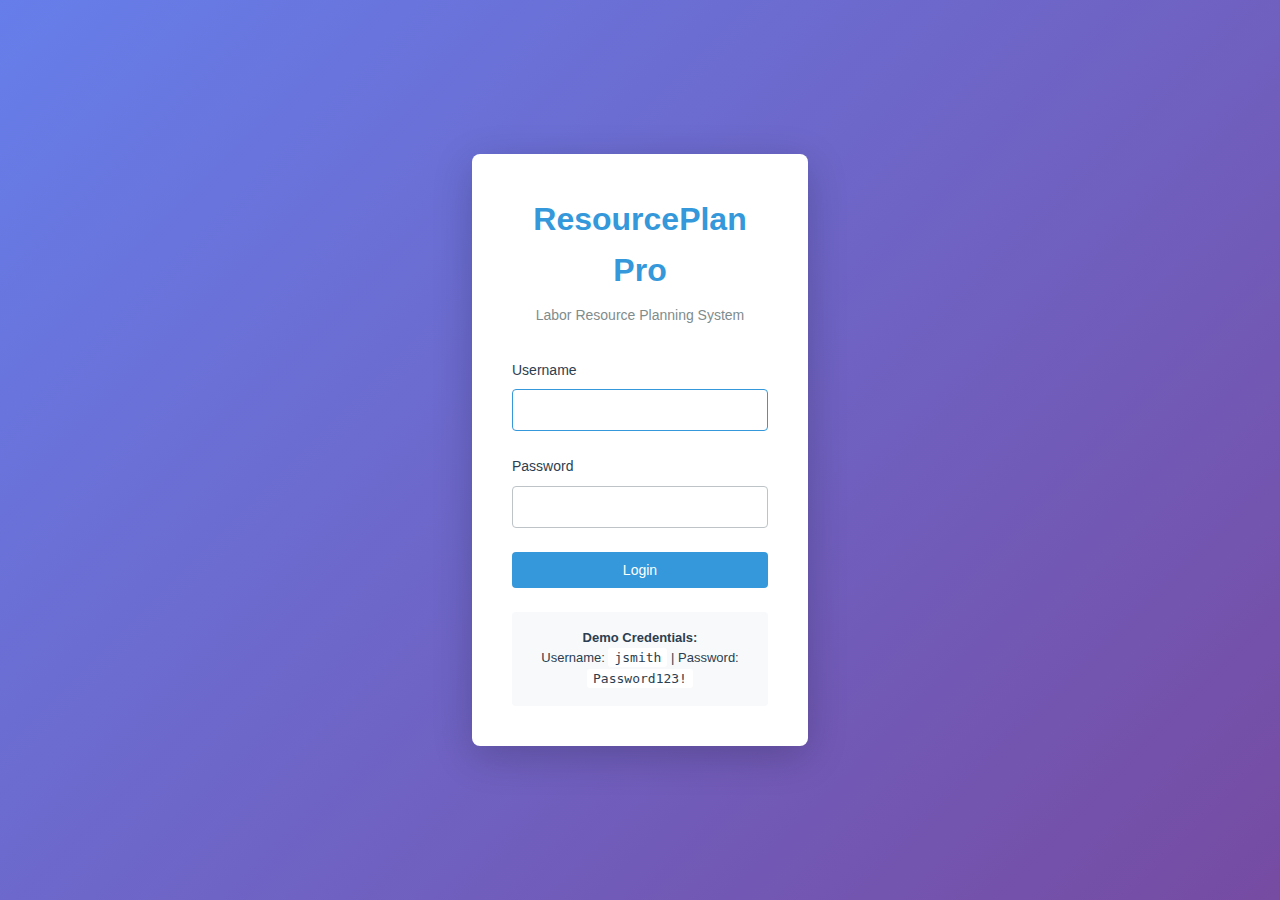
<file: Frontend/index.html>
<!DOCTYPE html>
<html lang="en">
<head>
    <meta charset="UTF-8">
    <meta name="viewport" content="width=device-width, initial-scale=1.0">
    <title>Dashboard - ResourcePlan Pro</title>
    <link rel="stylesheet" href="css/styles.css">
</head>
<body>
    <!-- Top Navigation Bar -->
    <nav class="top-nav">
        <div class="nav-brand">
            <h1>ResourcePlan Pro</h1>
        </div>
        <div class="nav-search">
            <input type="text" placeholder="Search..." id="globalSearch">
        </div>
        <div class="nav-actions">
            <button class="icon-button" id="notificationsBtn" title="Notifications">
                <span class="notification-badge">3</span>
                🔔
            </button>
            <div class="user-menu">
                <button class="user-button" id="userMenuBtn">
                    <span id="userName">User</span> ▼
                </button>
                <div class="dropdown-menu" id="userDropdown" style="display: none;">
                    <a href="#" id="profileLink">Profile</a>
                    <a href="#" id="settingsLink">Settings</a>
                    <hr>
                    <a href="#" id="logoutLink">Logout</a>
                </div>
            </div>
        </div>
    </nav>

    <!-- Main Navigation Tabs -->
    <nav class="main-nav">
        <a href="index.html" class="nav-tab active">Dashboard</a>
        <a href="pages/projects.html" class="nav-tab">Projects</a>
        <a href="pages/employees.html" class="nav-tab">Employees</a>
        <a href="pages/departments.html" class="nav-tab">Departments</a>
        <a href="pages/reports.html" class="nav-tab">Reports</a>
    </nav>

    <!-- Main Content -->
    <main class="main-content">
        <!-- Welcome Section -->
        <div class="dashboard-header">
            <div>
                <h2 id="welcomeMessage">Welcome back, User</h2>
                <p class="subtitle" id="currentWeek"></p>
            </div>
        </div>

        <!-- Alert Boxes -->
        <div class="dashboard-grid-2">
            <div class="card alert-card warning">
                <h3>Resource Conflicts</h3>
                <div class="alert-content">
                    <div class="alert-item">
                        <span class="alert-icon">⚠</span>
                        <span id="overallocatedCount">0</span> Over-allocated employees
                    </div>
                    <div class="alert-item">
                        <span class="alert-icon">⚠</span>
                        <span id="understaffedCount">0</span> Understaffed projects
                    </div>
                </div>
                <button class="btn btn-sm btn-outline" onclick="window.location.href='pages/conflicts.html'">
                    View All Conflicts
                </button>
            </div>

            <div class="card stats-card">
                <h3>Quick Stats</h3>
                <div class="stats-content">
                    <div class="stat-item">
                        <span class="stat-label">Active Projects:</span>
                        <span class="stat-value" id="activeProjects">0</span>
                    </div>
                    <div class="stat-item">
                        <span class="stat-label">Total Employees:</span>
                        <span class="stat-value" id="totalEmployees">0</span>
                    </div>
                    <div class="stat-item">
                        <span class="stat-label">Avg Utilization:</span>
                        <span class="stat-value" id="avgUtilization">0%</span>
                    </div>
                </div>
            </div>
        </div>

        <!-- My Active Projects -->
        <div class="section-header">
            <h2>My Active Projects</h2>
            <button class="btn btn-primary" onclick="window.location.href='pages/project-create.html'">
                + New Project
            </button>
        </div>

        <div id="projectsGrid" class="projects-grid">
            <div class="loading-spinner">Loading projects...</div>
        </div>

        <!-- Resource Timeline -->
        <div class="section-header">
            <h2>Resource Timeline - Next 12 Weeks</h2>
        </div>

        <div class="card">
            <div class="timeline-legend">
                <span><span class="legend-box light"></span> Light (0-60%)</span>
                <span><span class="legend-box medium"></span> Medium (61-85%)</span>
                <span><span class="legend-box heavy"></span> Heavy (86-100%+)</span>
            </div>
            <div id="resourceTimeline" class="resource-timeline">
                <div class="loading-spinner">Loading timeline...</div>
            </div>
        </div>
    </main>

    <script src="js/config.js"></script>
    <script src="js/auth.js"></script>
    <script src="js/api.js"></script>
    <script src="js/dashboard.js"></script>
</body>
</html>
</file>
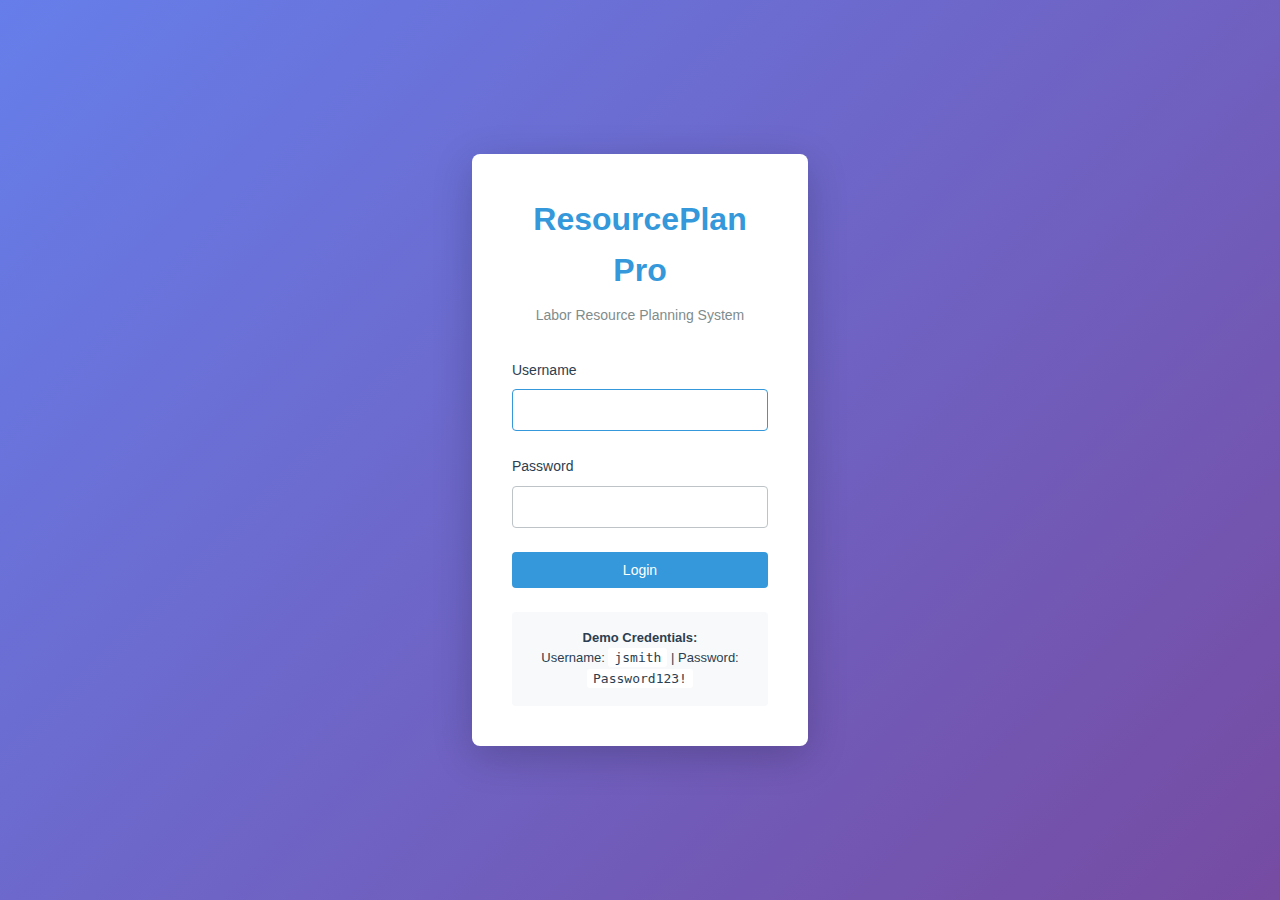
<file: Frontend/login.html>
<!DOCTYPE html>
<html lang="en">
<head>
    <meta charset="UTF-8">
    <meta name="viewport" content="width=device-width, initial-scale=1.0">
    <title>Login - ResourcePlan Pro</title>
    <link rel="stylesheet" href="css/styles.css">
</head>
<body class="login-page">
    <div class="login-container">
        <div class="login-box">
            <div class="logo-section">
                <h1>ResourcePlan Pro</h1>
                <p>Labor Resource Planning System</p>
            </div>

            <form id="loginForm" class="login-form">
                <div class="form-group">
                    <label for="username">Username</label>
                    <input type="text" id="username" name="username" required autofocus>
                </div>

                <div class="form-group">
                    <label for="password">Password</label>
                    <input type="password" id="password" name="password" required>
                </div>

                <div id="errorMessage" class="error-message" style="display: none;"></div>

                <button type="submit" class="btn btn-primary btn-block">
                    <span id="loginButtonText">Login</span>
                    <span id="loginSpinner" class="spinner" style="display: none;"></span>
                </button>
            </form>

            <div class="demo-credentials">
                <p><strong>Demo Credentials:</strong></p>
                <p>Username: <code>jsmith</code> | Password: <code>Password123!</code></p>
            </div>
        </div>
    </div>

    <script src="js/config.js"></script>
    <script src="js/auth.js"></script>
    <script src="js/login.js"></script>
</body>
</html>
</file>
<file: Frontend/css/styles.css>
/* ResourcePlan Pro - Main Stylesheet */

:root {
    --primary-color: #3498db;
    --secondary-color: #2c3e50;
    --success-color: #27ae60;
    --warning-color: #f39c12;
    --danger-color: #e74c3c;
    --light-bg: #ecf0f1;
    --card-bg: #ffffff;
    --border-color: #bdc3c7;
    --text-dark: #2c3e50;
    --text-light: #7f8c8d;
    --hover-bg: #f8f9fa;
}

* {
    margin: 0;
    padding: 0;
    box-sizing: border-box;
}

body {
    font-family: -apple-system, BlinkMacSystemFont, 'Segoe UI', Roboto, Oxygen, Ubuntu, Cantarell, sans-serif;
    background-color: var(--light-bg);
    color: var(--text-dark);
    line-height: 1.6;
}

/* Top Navigation */
.top-nav {
    background-color: var(--secondary-color);
    color: white;
    padding: 0.75rem 2rem;
    display: flex;
    justify-content: space-between;
    align-items: center;
    box-shadow: 0 2px 4px rgba(0,0,0,0.1);
}

.nav-brand h1 {
    font-size: 1.25rem;
    font-weight: 600;
}

.nav-search input {
    padding: 0.5rem 1rem;
    border: none;
    border-radius: 4px;
    width: 300px;
    font-size: 0.875rem;
}

.nav-actions {
    display: flex;
    gap: 1rem;
    align-items: center;
}

.icon-button {
    background: none;
    border: none;
    color: white;
    font-size: 1.25rem;
    cursor: pointer;
    position: relative;
    padding: 0.5rem;
}

.notification-badge {
    position: absolute;
    top: 0;
    right: 0;
    background-color: var(--danger-color);
    color: white;
    border-radius: 50%;
    width: 18px;
    height: 18px;
    font-size: 0.625rem;
    display: flex;
    align-items: center;
    justify-content: center;
}

.user-menu {
    position: relative;
}

.user-button {
    background: none;
    border: none;
    color: white;
    cursor: pointer;
    padding: 0.5rem 1rem;
    font-size: 0.875rem;
    display: flex;
    align-items: center;
    gap: 0.5rem;
}

.user-button:hover {
    background-color: rgba(255,255,255,0.1);
    border-radius: 4px;
}

.dropdown-menu {
    position: absolute;
    top: 100%;
    right: 0;
    background-color: white;
    border: 1px solid var(--border-color);
    border-radius: 4px;
    box-shadow: 0 4px 6px rgba(0,0,0,0.1);
    min-width: 150px;
    z-index: 1000;
    margin-top: 0.5rem;
}

.dropdown-menu a {
    display: block;
    padding: 0.75rem 1rem;
    color: var(--text-dark);
    text-decoration: none;
    font-size: 0.875rem;
}

.dropdown-menu a:hover {
    background-color: var(--hover-bg);
}

.dropdown-menu hr {
    margin: 0.25rem 0;
    border: none;
    border-top: 1px solid var(--border-color);
}

/* Main Navigation Tabs */
.main-nav {
    background-color: white;
    border-bottom: 1px solid var(--border-color);
    padding: 0 2rem;
    display: flex;
    gap: 0.5rem;
}

.nav-tab {
    padding: 1rem 1.5rem;
    text-decoration: none;
    color: var(--text-dark);
    font-weight: 500;
    border-bottom: 3px solid transparent;
    transition: all 0.2s;
}

.nav-tab:hover {
    background-color: var(--hover-bg);
    border-bottom-color: var(--border-color);
}

.nav-tab.active {
    color: var(--primary-color);
    border-bottom-color: var(--primary-color);
    background-color: var(--hover-bg);
}

/* Main Content */
.main-content {
    max-width: 1400px;
    margin: 0 auto;
    padding: 2rem;
}

.dashboard-header {
    display: flex;
    justify-content: space-between;
    align-items: center;
    margin-bottom: 2rem;
}

.dashboard-header h2 {
    font-size: 1.75rem;
    margin-bottom: 0.25rem;
}

.subtitle {
    color: var(--text-light);
    font-size: 0.875rem;
}

/* Dashboard Grid */
.dashboard-grid-2 {
    display: grid;
    grid-template-columns: repeat(auto-fit, minmax(400px, 1fr));
    gap: 1.5rem;
    margin-bottom: 2rem;
}

/* Cards */
.card {
    background-color: var(--card-bg);
    border: 1px solid var(--border-color);
    border-radius: 8px;
    padding: 1.5rem;
    box-shadow: 0 2px 4px rgba(0,0,0,0.05);
}

.card h3 {
    margin-bottom: 1rem;
    font-size: 1.125rem;
}

.alert-card {
    border-left: 4px solid var(--warning-color);
}

.alert-content {
    margin: 1rem 0;
}

.alert-item {
    display: flex;
    align-items: center;
    gap: 0.5rem;
    padding: 0.5rem 0;
    font-size: 0.875rem;
}

.alert-icon {
    font-size: 1rem;
}

.stats-content {
    display: flex;
    flex-direction: column;
    gap: 0.75rem;
}

.stat-item {
    display: flex;
    justify-content: space-between;
    align-items: center;
    padding: 0.5rem 0;
}

.stat-label {
    color: var(--text-light);
    font-size: 0.875rem;
}

.stat-value {
    font-weight: 600;
    font-size: 1rem;
    color: var(--text-dark);
}

/* Section Header */
.section-header {
    display: flex;
    justify-content: space-between;
    align-items: center;
    margin: 2rem 0 1rem;
}

.section-header h2 {
    font-size: 1.5rem;
}

/* Projects Grid */
.projects-grid {
    display: grid;
    grid-template-columns: repeat(auto-fill, minmax(280px, 1fr));
    gap: 1.5rem;
    margin-bottom: 2rem;
}

.project-card {
    background-color: var(--card-bg);
    border: 1px solid var(--border-color);
    border-radius: 8px;
    padding: 1.25rem;
    cursor: pointer;
    transition: all 0.2s;
}

.project-card:hover {
    box-shadow: 0 4px 8px rgba(0,0,0,0.1);
    transform: translateY(-2px);
}

.project-card.status-green {
    background-color: #d4edda;
    border-color: var(--success-color);
}

.project-card.status-yellow {
    background-color: #fff3cd;
    border-color: var(--warning-color);
}

.project-card.status-red {
    background-color: #f8d7da;
    border-color: var(--danger-color);
}

.project-card h3 {
    font-size: 1.125rem;
    margin-bottom: 0.75rem;
}

.progress-bar {
    width: 100%;
    height: 8px;
    background-color: #ecf0f1;
    border-radius: 4px;
    overflow: hidden;
    margin: 0.75rem 0;
}

.progress-fill {
    height: 100%;
    background-color: var(--primary-color);
    transition: width 0.3s;
}

.project-meta {
    display: flex;
    flex-direction: column;
    gap: 0.5rem;
    margin: 0.75rem 0;
    font-size: 0.875rem;
}

.project-meta div {
    display: flex;
    justify-content: space-between;
}

.status-indicator {
    display: inline-block;
    width: 16px;
    height: 16px;
    border-radius: 50%;
    margin-right: 0.5rem;
}

/* Resource Timeline */
.resource-timeline {
    overflow-x: auto;
}

.timeline-table {
    width: 100%;
    border-collapse: collapse;
    font-size: 0.875rem;
}

.timeline-table th,
.timeline-table td {
    padding: 0.75rem;
    text-align: center;
    border: 1px solid var(--border-color);
}

.timeline-table th {
    background-color: var(--hover-bg);
    font-weight: 600;
}

.timeline-table td:first-child {
    text-align: left;
    font-weight: 500;
}

.timeline-cell {
    position: relative;
    height: 40px;
}

.timeline-cell.light {
    background-color: #d4edda;
}

.timeline-cell.medium {
    background-color: #fff3cd;
}

.timeline-cell.heavy {
    background-color: #f8d7da;
}

.timeline-legend {
    display: flex;
    gap: 2rem;
    margin-bottom: 1rem;
    font-size: 0.875rem;
}

.legend-box {
    display: inline-block;
    width: 20px;
    height: 20px;
    border: 1px solid var(--border-color);
    margin-right: 0.5rem;
    vertical-align: middle;
}

.legend-box.light {
    background-color: #d4edda;
}

.legend-box.medium {
    background-color: #fff3cd;
}

.legend-box.heavy {
    background-color: #f8d7da;
}

/* Buttons */
.btn {
    padding: 0.625rem 1.25rem;
    border: none;
    border-radius: 4px;
    font-size: 0.875rem;
    font-weight: 500;
    cursor: pointer;
    transition: all 0.2s;
    text-decoration: none;
    display: inline-block;
}

.btn-primary {
    background-color: var(--primary-color);
    color: white;
}

.btn-primary:hover {
    background-color: #2980b9;
}

.btn-success {
    background-color: var(--success-color);
    color: white;
}

.btn-success:hover {
    background-color: #229954;
}

.btn-outline {
    background-color: transparent;
    color: var(--primary-color);
    border: 1px solid var(--primary-color);
}

.btn-outline:hover {
    background-color: var(--primary-color);
    color: white;
}

.btn-sm {
    padding: 0.375rem 0.75rem;
    font-size: 0.8125rem;
}

.btn-block {
    width: 100%;
}

/* Login Page */
.login-page {
    background: linear-gradient(135deg, #667eea 0%, #764ba2 100%);
    min-height: 100vh;
    display: flex;
    align-items: center;
    justify-content: center;
}

.login-container {
    width: 100%;
    max-width: 400px;
    padding: 2rem;
}

.login-box {
    background-color: white;
    border-radius: 8px;
    padding: 2.5rem;
    box-shadow: 0 10px 40px rgba(0,0,0,0.2);
}

.logo-section {
    text-align: center;
    margin-bottom: 2rem;
}

.logo-section h1 {
    color: var(--primary-color);
    font-size: 2rem;
    margin-bottom: 0.5rem;
}

.logo-section p {
    color: var(--text-light);
    font-size: 0.875rem;
}

.login-form {
    display: flex;
    flex-direction: column;
    gap: 1.5rem;
}

.form-group {
    display: flex;
    flex-direction: column;
    gap: 0.5rem;
}

.form-group label {
    font-weight: 500;
    font-size: 0.875rem;
    color: var(--text-dark);
}

.form-group input,
.form-group select,
.form-group textarea {
    padding: 0.75rem;
    border: 1px solid var(--border-color);
    border-radius: 4px;
    font-size: 0.875rem;
    transition: border-color 0.2s;
}

.form-group input:focus,
.form-group select:focus,
.form-group textarea:focus {
    outline: none;
    border-color: var(--primary-color);
}

.error-message {
    padding: 0.75rem;
    background-color: #f8d7da;
    border: 1px solid var(--danger-color);
    border-radius: 4px;
    color: #721c24;
    font-size: 0.875rem;
}

.success-message {
    padding: 0.75rem;
    background-color: #d4edda;
    border: 1px solid var(--success-color);
    border-radius: 4px;
    color: #155724;
    font-size: 0.875rem;
}

.demo-credentials {
    margin-top: 1.5rem;
    padding: 1rem;
    background-color: var(--hover-bg);
    border-radius: 4px;
    font-size: 0.8125rem;
    text-align: center;
}

.demo-credentials code {
    background-color: white;
    padding: 0.125rem 0.375rem;
    border-radius: 3px;
    font-family: monospace;
}

/* Loading Spinner */
.loading-spinner {
    text-align: center;
    padding: 2rem;
    color: var(--text-light);
}

.spinner {
    display: inline-block;
    width: 16px;
    height: 16px;
    border: 2px solid rgba(255,255,255,0.3);
    border-radius: 50%;
    border-top-color: white;
    animation: spin 0.6s linear infinite;
}

@keyframes spin {
    to { transform: rotate(360deg); }
}

/* Responsive Design */
@media (max-width: 768px) {
    .top-nav {
        padding: 0.75rem 1rem;
    }

    .nav-search input {
        width: 200px;
    }

    .main-nav {
        padding: 0 1rem;
        overflow-x: auto;
    }

    .main-content {
        padding: 1rem;
    }

    .dashboard-grid-2 {
        grid-template-columns: 1fr;
    }

    .projects-grid {
        grid-template-columns: 1fr;
    }

    .section-header {
        flex-direction: column;
        align-items: flex-start;
        gap: 1rem;
    }
}

/* Utility Classes */
.text-center {
    text-align: center;
}

.mt-1 { margin-top: 0.5rem; }
.mt-2 { margin-top: 1rem; }
.mb-1 { margin-bottom: 0.5rem; }
.mb-2 { margin-bottom: 1rem; }

.hidden {
    display: none !important;
}

/* ============================================
   Additional Styles for New Pages
   ============================================ */

/* Page Header */
.page-header {
    display: flex;
    justify-content: space-between;
    align-items: flex-start;
    margin-bottom: 2rem;
}

.breadcrumb {
    display: inline-block;
    margin-bottom: 0.5rem;
    color: var(--primary-color);
    text-decoration: none;
    font-size: 0.875rem;
}

.breadcrumb:hover {
    text-decoration: underline;
}

.header-actions {
    display: flex;
    gap: 0.5rem;
}

/* Tabs */
.tabs {
    display: flex;
    gap: 0.5rem;
    border-bottom: 2px solid var(--border-color);
    margin-bottom: 2rem;
}

.tab-button {
    padding: 0.75rem 1.5rem;
    background: none;
    border: none;
    border-bottom: 3px solid transparent;
    cursor: pointer;
    font-weight: 500;
    color: var(--text-dark);
    transition: all 0.2s;
}

.tab-button:hover {
    background-color: var(--hover-bg);
}

.tab-button.active {
    border-bottom-color: var(--primary-color);
    color: var(--primary-color);
}

.tab-content {
    display: none;
}

.tab-content.active {
    display: block;
}

/* Planning Grid */
.planning-grid-container {
    overflow-x: auto;
    margin: 1rem 0;
}

.labor-grid {
    width: 100%;
    border-collapse: collapse;
    font-size: 0.875rem;
}

.labor-grid th,
.labor-grid td {
    padding: 0.5rem;
    border: 1px solid var(--border-color);
    text-align: center;
}

.labor-grid th {
    background-color: var(--hover-bg);
    font-weight: 600;
    position: sticky;
    top: 0;
    z-index: 10;
}

.labor-grid .dept-name {
    text-align: left;
    font-weight: 500;
    background-color: var(--hover-bg);
    position: sticky;
    left: 0;
    z-index: 5;
}

.labor-grid .editable-cell {
    padding: 0;
    position: relative;
}

.labor-grid .hour-input {
    width: 100%;
    padding: 0.5rem;
    border: none;
    text-align: center;
    font-size: 0.875rem;
}

.labor-grid .hour-input:focus {
    outline: 2px solid var(--primary-color);
}

.labor-grid .understaffed-severe {
    background-color: #f8d7da;
}

.labor-grid .understaffed-moderate {
    background-color: #fff3cd;
}

.labor-grid .staffed-good {
    background-color: #d4edda;
}

.labor-grid .overstaffed {
    background-color: #f8d7da;
}

.labor-grid .totals-row {
    background-color: var(--hover-bg);
    font-weight: 600;
}

.labor-grid .total-cell,
.labor-grid .grand-total {
    background-color: var(--hover-bg);
    font-weight: 600;
}

.grid-summary {
    display: flex;
    gap: 2rem;
    margin-top: 1rem;
    padding: 1rem;
    background-color: var(--hover-bg);
    border-radius: 4px;
}

.summary-item {
    display: flex;
    gap: 0.5rem;
    align-items: center;
}

/* Resource Assignment */
.resource-assignment-container {
    display: flex;
    flex-direction: column;
    gap: 1.5rem;
}

.assignment-filters {
    display: flex;
    gap: 1rem;
}

.assignment-filters .form-group {
    flex: 1;
    max-width: 300px;
}

.assignment-grid {
    display: grid;
    grid-template-columns: repeat(auto-fit, minmax(300px, 1fr));
    gap: 1.5rem;
}

.requirements-panel,
.assigned-panel,
.available-panel {
    min-height: 200px;
}

.requirement-summary {
    display: flex;
    flex-direction: column;
    gap: 0.75rem;
    padding: 1rem;
    border-radius: 4px;
}

.requirement-summary.status-good {
    background-color: #d4edda;
    border: 1px solid var(--success-color);
}

.requirement-summary.status-warning {
    background-color: #fff3cd;
    border: 1px solid var(--warning-color);
}

.requirement-summary.status-critical {
    background-color: #f8d7da;
    border: 1px solid var(--danger-color);
}

.req-item {
    display: flex;
    justify-content: space-between;
}

.assignment-list,
.employee-list {
    display: flex;
    flex-direction: column;
    gap: 0.75rem;
}

.assignment-item,
.employee-item {
    padding: 0.75rem;
    border: 1px solid var(--border-color);
    border-radius: 4px;
    display: flex;
    justify-content: space-between;
    align-items: center;
}

.assignment-info,
.employee-info {
    flex: 1;
}

.assignment-hours {
    font-weight: 600;
    color: var(--primary-color);
}

.employee-meta {
    font-size: 0.8125rem;
    color: var(--text-light);
    display: flex;
    gap: 1rem;
    margin-top: 0.25rem;
}

.assignment-actions,
.employee-actions {
    display: flex;
    gap: 0.5rem;
}

.btn-icon {
    background: none;
    border: none;
    cursor: pointer;
    font-size: 1.125rem;
    padding: 0.25rem;
}

.btn-icon:hover {
    opacity: 0.7;
}

/* Modal */
.modal {
    display: none;
    position: fixed;
    top: 0;
    left: 0;
    width: 100%;
    height: 100%;
    background-color: rgba(0,0,0,0.5);
    z-index: 1000;
    align-items: center;
    justify-content: center;
}

.modal-content {
    background-color: white;
    border-radius: 8px;
    max-width: 500px;
    width: 90%;
    max-height: 90vh;
    overflow-y: auto;
}

.modal-header {
    padding: 1.5rem;
    border-bottom: 1px solid var(--border-color);
    display: flex;
    justify-content: space-between;
    align-items: center;
}

.modal-header h3 {
    margin: 0;
}

.modal-close {
    background: none;
    border: none;
    font-size: 1.5rem;
    cursor: pointer;
    color: var(--text-light);
}

.modal-body {
    padding: 1.5rem;
}

.modal-actions {
    display: flex;
    gap: 0.5rem;
    justify-content: flex-end;
    margin-top: 1.5rem;
}

/* Projects Table */
.projects-table-container {
    overflow-x: auto;
}

.data-table {
    width: 100%;
    border-collapse: collapse;
    font-size: 0.875rem;
}

.data-table th,
.data-table td {
    padding: 0.75rem;
    text-align: left;
    border-bottom: 1px solid var(--border-color);
}

.data-table th {
    background-color: var(--hover-bg);
    font-weight: 600;
}

.data-table tr:hover {
    background-color: var(--hover-bg);
}

.project-link {
    color: var(--primary-color);
    text-decoration: none;
    font-weight: 500;
}

.project-link:hover {
    text-decoration: underline;
}

/* Badges */
.badge {
    display: inline-block;
    padding: 0.25rem 0.75rem;
    border-radius: 12px;
    font-size: 0.75rem;
    font-weight: 500;
}

.badge-active {
    background-color: #d4edda;
    color: #155724;
}

.badge-planning {
    background-color: #cce5ff;
    color: #004085;
}

.badge-onhold {
    background-color: #fff3cd;
    color: #856404;
}

.badge-completed {
    background-color: #d1ecf1;
    color: #0c5460;
}

.badge-priority-low {
    background-color: #e2e3e5;
    color: #383d41;
}

.badge-priority-medium {
    background-color: #cce5ff;
    color: #004085;
}

.badge-priority-high {
    background-color: #fff3cd;
    color: #856404;
}

.badge-priority-critical {
    background-color: #f8d7da;
    color: #721c24;
}

/* Filters Bar */
.filters-bar {
    display: flex;
    gap: 1rem;
    margin-bottom: 1.5rem;
    padding: 1rem;
    background-color: white;
    border: 1px solid var(--border-color);
    border-radius: 4px;
}

.filter-group {
    display: flex;
    align-items: center;
    gap: 0.5rem;
}

.filter-group label {
    font-size: 0.875rem;
    font-weight: 500;
}

.filter-group .form-control {
    min-width: 150px;
}

/* Employees Grid */
.employees-grid {
    display: grid;
    grid-template-columns: repeat(auto-fill, minmax(300px, 1fr));
    gap: 1.5rem;
}

.employee-card {
    border: 1px solid var(--border-color);
    border-radius: 8px;
    padding: 1.25rem;
    background-color: white;
}

.employee-card.inactive {
    opacity: 0.6;
}

.employee-header {
    display: flex;
    gap: 1rem;
    margin-bottom: 1rem;
}

.employee-avatar {
    width: 60px;
    height: 60px;
    border-radius: 50%;
    background-color: var(--primary-color);
    color: white;
    display: flex;
    align-items: center;
    justify-content: center;
    font-size: 1.25rem;
    font-weight: 600;
}

.employee-info h3 {
    margin: 0;
    font-size: 1.125rem;
}

.employee-info p {
    margin: 0.25rem 0 0;
    color: var(--text-light);
    font-size: 0.875rem;
}

.employee-details {
    display: flex;
    flex-direction: column;
    gap: 0.5rem;
}

.detail-row {
    display: flex;
    justify-content: space-between;
    font-size: 0.875rem;
}

.detail-row .label {
    color: var(--text-light);
}

/* Departments Grid */
.departments-grid {
    display: grid;
    grid-template-columns: repeat(auto-fill, minmax(300px, 1fr));
    gap: 1.5rem;
}

.department-card h3 {
    margin-bottom: 1rem;
}

.dept-stats {
    display: flex;
    flex-direction: column;
    gap: 0.75rem;
    margin-bottom: 1rem;
}

/* Conflicts */
.conflict-summary {
    display: flex;
    justify-content: space-around;
    padding: 1rem 0;
}

.conflict-stat {
    display: flex;
    flex-direction: column;
    align-items: center;
    gap: 0.5rem;
}

.conflict-count {
    font-size: 2rem;
    font-weight: 700;
    color: var(--danger-color);
}

.conflict-label {
    font-size: 0.875rem;
    color: var(--text-light);
}

.conflicts-list {
    display: flex;
    flex-direction: column;
    gap: 1rem;
}

.conflict-card {
    border: 1px solid var(--border-color);
    border-radius: 8px;
    padding: 1.25rem;
    border-left-width: 4px;
}

.conflict-card.priority-high {
    border-left-color: var(--danger-color);
}

.conflict-card.priority-medium {
    border-left-color: var(--warning-color);
}

.conflict-card.priority-low {
    border-left-color: var(--primary-color);
}

.conflict-header {
    display: flex;
    gap: 1rem;
    align-items: flex-start;
    margin-bottom: 1rem;
}

.conflict-icon {
    font-size: 1.5rem;
}

.conflict-info {
    flex: 1;
}

.conflict-info h4 {
    margin: 0 0 0.25rem;
}

.conflict-type {
    color: var(--text-light);
    font-size: 0.875rem;
    margin: 0;
}

.conflict-body {
    display: flex;
    flex-direction: column;
    gap: 1rem;
    margin: 1rem 0;
}

.conflict-details {
    display: grid;
    grid-template-columns: repeat(auto-fit, minmax(200px, 1fr));
    gap: 0.75rem;
}

.detail-item {
    display: flex;
    flex-direction: column;
    gap: 0.25rem;
}

.detail-item label {
    font-size: 0.75rem;
    color: var(--text-light);
    font-weight: 500;
}

.variance {
    font-weight: 600;
    color: var(--danger-color);
}

.conflict-description {
    font-size: 0.875rem;
}

.affected-projects {
    margin-top: 0.5rem;
    font-size: 0.8125rem;
    color: var(--text-light);
}

.conflict-actions {
    display: flex;
    gap: 0.5rem;
    justify-content: flex-end;
}

/* Priority Chart */
.priority-chart {
    padding: 1rem 0;
}

.priority-bars {
    display: flex;
    flex-direction: column;
    gap: 1rem;
}

.priority-bar-container {
    display: flex;
    flex-direction: column;
    gap: 0.5rem;
}

.priority-label {
    display: flex;
    justify-content: space-between;
    font-size: 0.875rem;
    font-weight: 500;
}

.priority-bar {
    height: 24px;
    background-color: var(--light-bg);
    border-radius: 4px;
    overflow: hidden;
}

.priority-bar-fill {
    height: 100%;
    transition: width 0.3s;
}

/* Form Container */
.form-container {
    max-width: 800px;
}

.project-form {
    display: flex;
    flex-direction: column;
    gap: 1.5rem;
}

.form-row {
    display: grid;
    grid-template-columns: repeat(auto-fit, minmax(250px, 1fr));
    gap: 1rem;
}

.form-help {
    color: var(--text-light);
    font-size: 0.875rem;
    margin-bottom: 1rem;
}

.departments-checkboxes {
    display: grid;
    grid-template-columns: repeat(auto-fill, minmax(200px, 1fr));
    gap: 0.75rem;
}

.checkbox-item label {
    display: flex;
    align-items: center;
    gap: 0.5rem;
    cursor: pointer;
}

.checkbox-item input[type="checkbox"] {
    cursor: pointer;
}

.form-actions {
    display: flex;
    gap: 1rem;
    justify-content: flex-end;
    padding-top: 1rem;
}

/* Empty State */
.empty-state {
    text-align: center;
    padding: 3rem 1rem;
    color: var(--text-light);
}

/* Card Header */
.card-header {
    display: flex;
    justify-content: space-between;
    align-items: center;
    margin-bottom: 1rem;
}

.card-header h3 {
    margin: 0;
}

/* Info Grid */
.info-grid {
    display: grid;
    grid-template-columns: repeat(auto-fit, minmax(200px, 1fr));
    gap: 1rem;
}

.info-item {
    display: flex;
    flex-direction: column;
    gap: 0.25rem;
}

.info-item label {
    font-size: 0.875rem;
    color: var(--text-light);
}

.info-item span {
    font-weight: 500;
}

/* Danger Button */
.btn-danger {
    background-color: var(--danger-color);
    color: white;
}

.btn-danger:hover {
    background-color: #c0392b;
}

/* Search Box */
.search-box {
    margin-bottom: 1rem;
}

.search-box input {
    width: 100%;
    padding: 0.5rem;
    border: 1px solid var(--border-color);
    border-radius: 4px;
}

/* Responsive Design Updates */
@media (max-width: 768px) {
    .assignment-grid {
        grid-template-columns: 1fr;
    }
    
    .assignment-filters {
        flex-direction: column;
    }
    
    .filters-bar {
        flex-direction: column;
    }
    
    .page-header {
        flex-direction: column;
        gap: 1rem;
    }
    
    .form-row {
        grid-template-columns: 1fr;
    }
}
</file>
